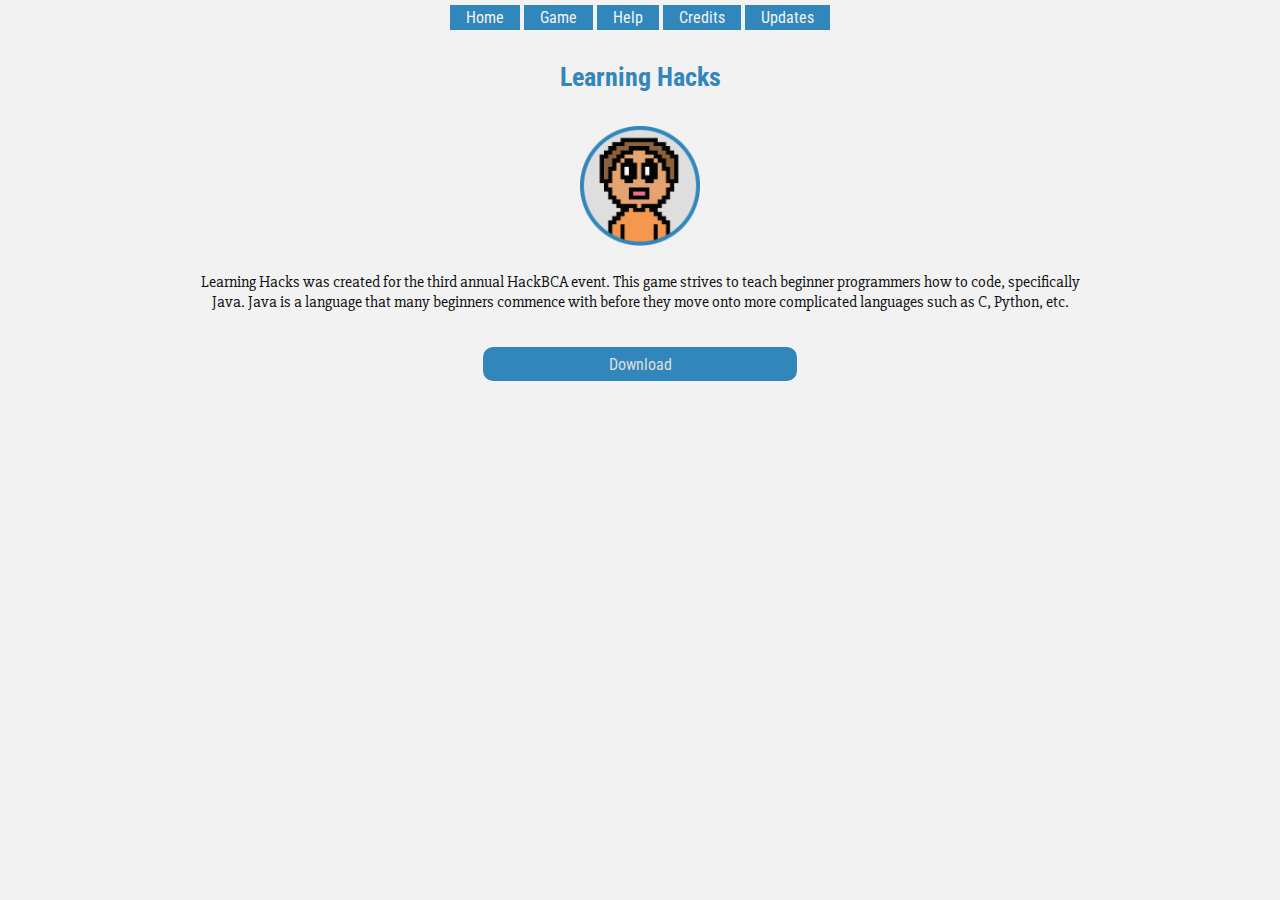
<file: root/index.html>
<!DOCTYPE html>
<html>
    <head>
        <link rel="stylesheet" type="text/css" href="../styles/stylesheet.css"/>
        <link rel="stylesheet" type="text/css" href="../styles/navigation.css"/>
        <link href='https://fonts.googleapis.com/css?family=Slabo+27px' rel='stylesheet' type='text/css'>
        <link href='https://fonts.googleapis.com/css?family=Roboto+Condensed' rel='stylesheet' type='text/css'>
    </head>
    
    <body>
            <ul id = "navigation">
               <li><a href = "../root/index.html">Home</a></li>
               <li><a href = "../root/game.html">Game</a></li>
               <li><a href = "../root/help.html">Help</a></li>
               <li><a href = "../root/credits.html">Credits</a></li>
               <li><a href = "../root/updates.html">Updates</a></li>

            </ul>
        
        <h4 class = "title">Learning Hacks</h4>
        
        <h2><img src="../resources/Logo.png"  height="120" width = "auto"></h2>
        
        <p class = "text">Learning Hacks was created for the third annual HackBCA event. This game strives to teach beginner programmers how to code, specifically Java. Java is a language that many beginners commence with before they move onto more complicated languages such as C, Python, etc.  
        </p>
        
        <br/>
        <a id = "download" href = "../resources/Logo.png" download>
            Download
        </a>
        
    </body>
    
</html>
</file>
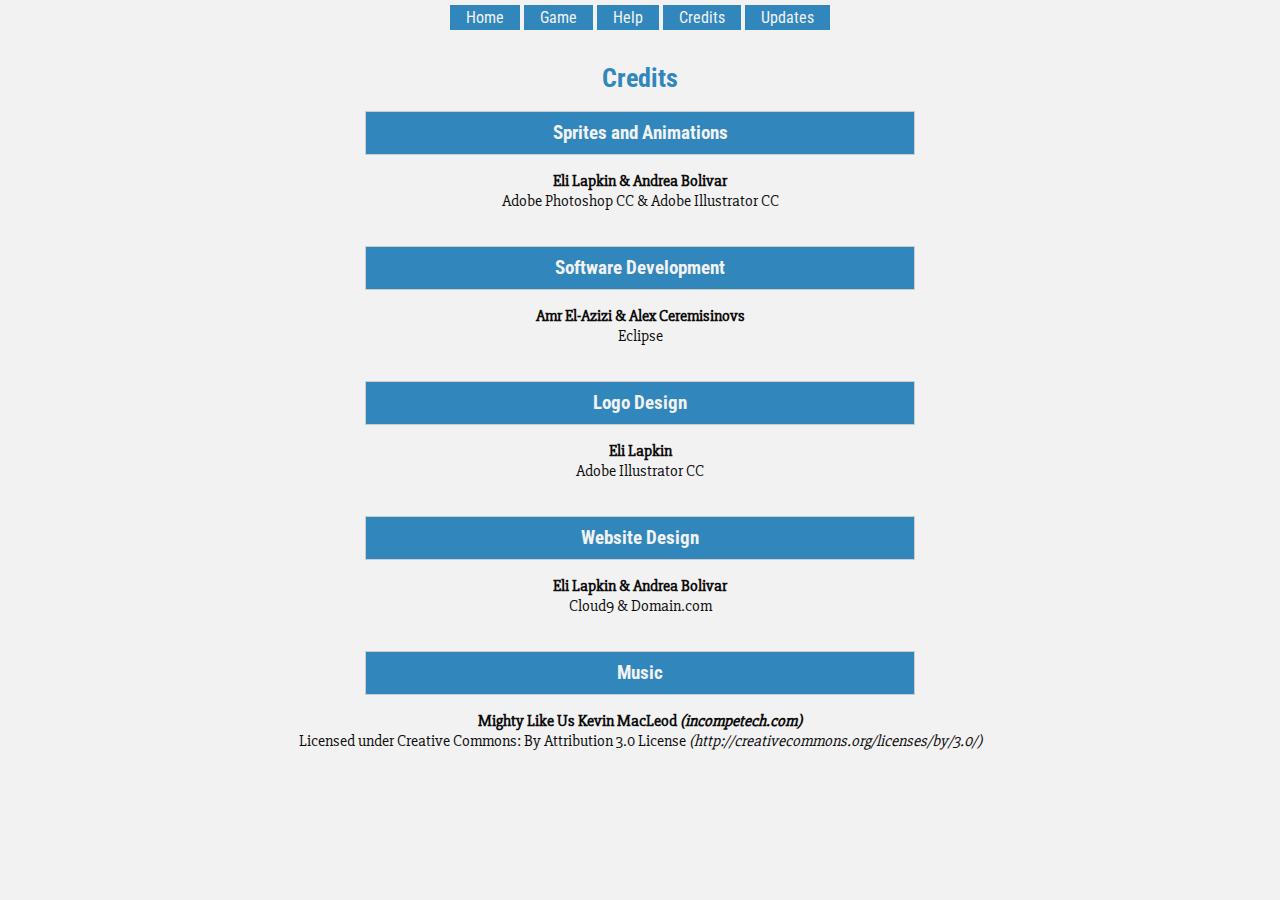
<file: root/credits.html>
<!DOCTYPE html>
<html>
    <head>
        <link rel="stylesheet" type="text/css" href="../styles/stylesheet.css"/>
        <link rel="stylesheet" type="text/css" href="../styles/navigation.css"/>
        <link href='https://fonts.googleapis.com/css?family=Slabo+27px' rel='stylesheet' type='text/css'>
        <link href='https://fonts.googleapis.com/css?family=Roboto+Condensed' rel='stylesheet' type='text/css'>
        
    </head>
    
    <body>
        
            <ul id = "navigation">
               <li><a href = "../root/index.html">Home</a></li>
               <li><a href = "../root/game.html">Game</a></li>
               <li><a href = "../root/help.html">Help</a></li>
               <li><a href = "../root/credits.html">Credits</a></li>
               <li><a href = "../root/updates.html">Updates</a></li>
            </ul>
            </br>
            <h1 class = "title">Credits</h1>
            <ul>
                <li>
                    <h3 class = "creditHeader">Sprites and Animations</h3>
                    <p><b>Eli Lapkin & Andrea Bolivar</b></br>Adobe Photoshop CC & Adobe Illustrator CC</p>
                </li>
                </br> 
                <li>
                    <h3 class="creditHeader">Software Development</h3>
                    <p><b>Amr El-Azizi & Alex Ceremisinovs</b></br>Eclipse</p>
                </li>
                </br> 
                <li>
                    <h3 class = "creditHeader">Logo Design</h3>
                    <p><b>Eli Lapkin</b></br>Adobe Illustrator CC</p>
                </li>
                </br> 
                <li>
                    <h3 class = "creditHeader">Website Design</h3>
                    <p><b>Eli Lapkin & Andrea Bolivar</b></br>Cloud9 & Domain.com</p>
                </li>
                </br>             
                <li>
                    <h3 class="creditHeader">Music</h3>
                    <p><b>Mighty Like Us Kevin MacLeod <i>(incompetech.com)</i></b></br>Licensed under Creative Commons: By Attribution 3.0 License <i>(http://creativecommons.org/licenses/by/3.0/)</p>
                </li>
            </ul>
            
        
        <br/>
        
    </body>
    
</html>
</file>
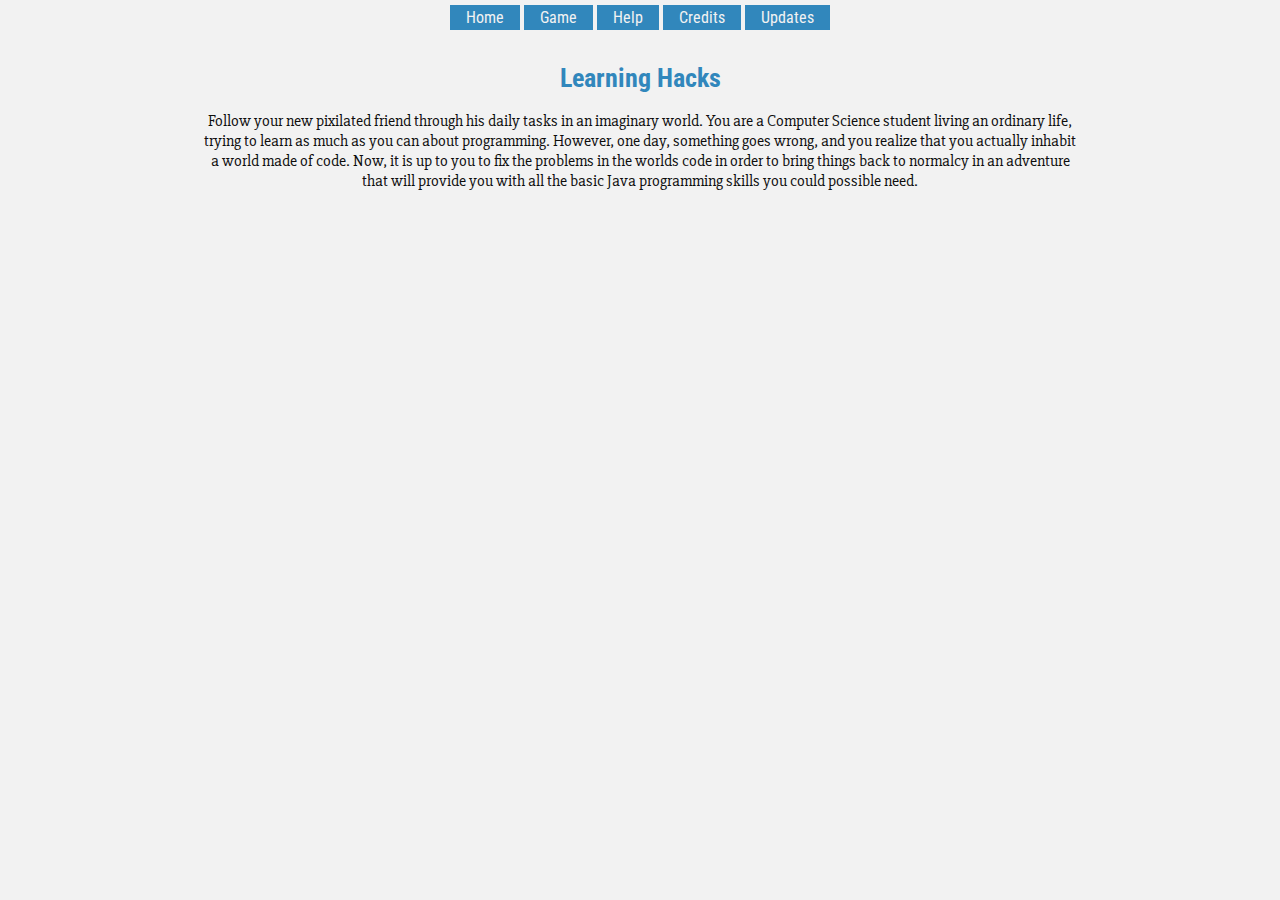
<file: root/game.html>
<!DOCTYPE html>
<html>
    <head>
        <link rel="stylesheet" type="text/css" href="../styles/stylesheet.css"/>
        <link rel="stylesheet" type="text/css" href="../styles/navigation.css"/>

        <link href='https://fonts.googleapis.com/css?family=Slabo+27px' rel='stylesheet' type='text/css'>
        <link href='https://fonts.googleapis.com/css?family=Roboto+Condensed' rel='stylesheet' type='text/css'>
    </head>
    
    <body>
        <ul>
               <li><a href = "../root/index.html">Home</a></li>
               <li><a href = "../root/game.html">Game</a></li>
               <li><a href = "../root/help.html">Help</a></li>
               <li><a href = "../root/credits.html">Credits</a></li>
               <li><a href = "../root/updates.html">Updates</a></li>
        </ul>
        </br> 
        <h1 class="title"><stronger>Learning Hacks</stronger></h1>
        <p>Follow your new pixilated friend through his daily tasks in an imaginary world.
        You are a Computer Science student living an ordinary life, trying to learn as much as you can about programming.
        However, one day, something goes wrong, and you realize that you actually inhabit a world made of code.
        Now, it is up to you to fix the problems in the worlds code in order to bring things back to normalcy
        in an adventure that will provide you with all the basic Java programming skills you could possible need.</p>
        
    </body>
    
</html>
</file>
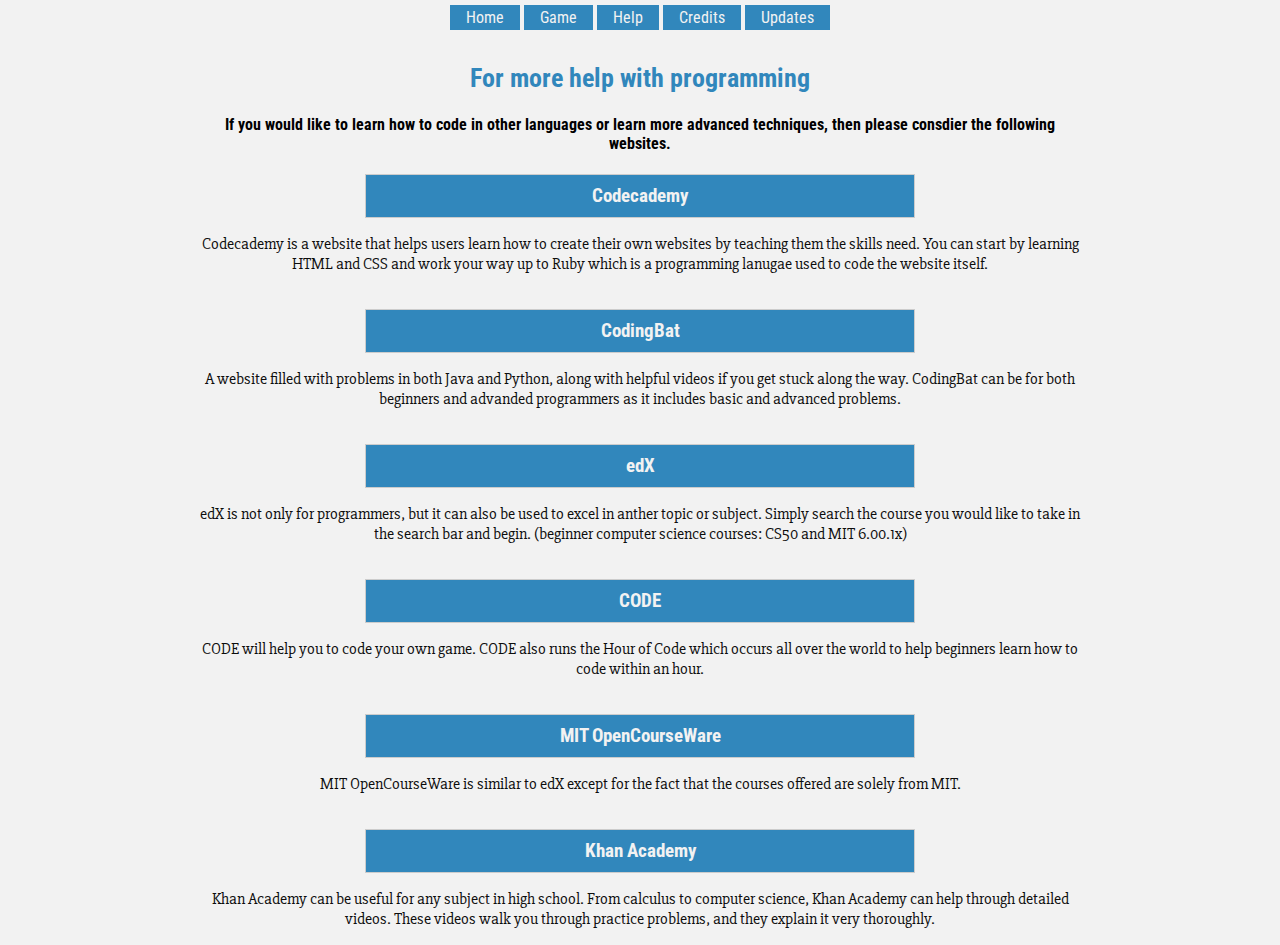
<file: root/help.html>
<!DOCTYPE html>
<html>
    <head>
        <link rel="stylesheet" type="text/css" href="../styles/stylesheet.css"/>
        <link rel="stylesheet" type="text/css" href="../styles/navigation.css"/>

        <link href='https://fonts.googleapis.com/css?family=Slabo+27px' rel='stylesheet' type='text/css'>
        <link href='https://fonts.googleapis.com/css?family=Roboto+Condensed' rel='stylesheet' type='text/css'>
    </head>
    
    <body>
        <ul>
               <li><a href = "../root/index.html">Home</a></li>
               <li><a href = "../root/game.html">Game</a></li>
               <li><a href = "../root/help.html">Help</a></li>
               <li><a href = "../root/credits.html">Credits</a></li>
               <li><a href = "../root/updates.html">Updates</a></li>
        </ul>
        </br> 
        <h1 class="title"><stronger>For more help with programming</stronger></h1>
        <h4 id="help">If you would like to learn how to code in other languages or learn more advanced techniques, then please consdier the following websites. </h4>
        <ul>
            <li><h3 class = "creditHeader"><a href="https://www.codecademy.com">Codecademy</a></h3>
                <p>Codecademy is a website that helps users learn how to create their own websites by teaching them the skills need. You can start by learning HTML and CSS and work your way up to Ruby which is a programming lanugae used to code the website itself.</p>
            </li></br> 
            <li><h3 class = "creditHeader"><a href="http://codingbat.com">CodingBat</a></h3>
                <p>A website filled with problems in both Java and Python, along with helpful videos if you get stuck along the way. CodingBat can be for both beginners and advanded programmers as it includes basic and advanced problems.</p>
            </li></br> 
            <li><h3 class = "creditHeader"><a href="https://www.edx.org">edX</a></h3>
                <p>edX is not only for programmers, but it can also be used to excel in anther topic or subject. Simply search the course you would like to take in the search bar and begin. (beginner computer science courses: CS50 and MIT 6.00.1x)</p>
            </li></br> 
            <li><h3 class = "creditHeader"><a href="https://code.org/learn">CODE</a></h3>
                <p>CODE will help you to code your own game. CODE also runs the Hour of Code which occurs all over the world to help beginners learn how to code within an hour.</p>
            </li></br> 
            <li><h3 class = "creditHeader"><a href="http://ocw.mit.edu/index.htm">MIT OpenCourseWare</a></h3>
                <p>MIT OpenCourseWare is similar to edX except for the fact that the courses offered are solely from MIT.</p>
            </li></br>             
            <li><h3 class = "creditHeader"><a href="https://www.khanacademy.org">Khan Academy</a></h3>
                <p>Khan Academy can be useful for any subject in high school. From calculus to computer science, Khan Academy can help through detailed videos. These videos walk you through practice problems, and they explain it very thoroughly.</p>
            </li>
        </ul>
    </body>
</html>
</file>
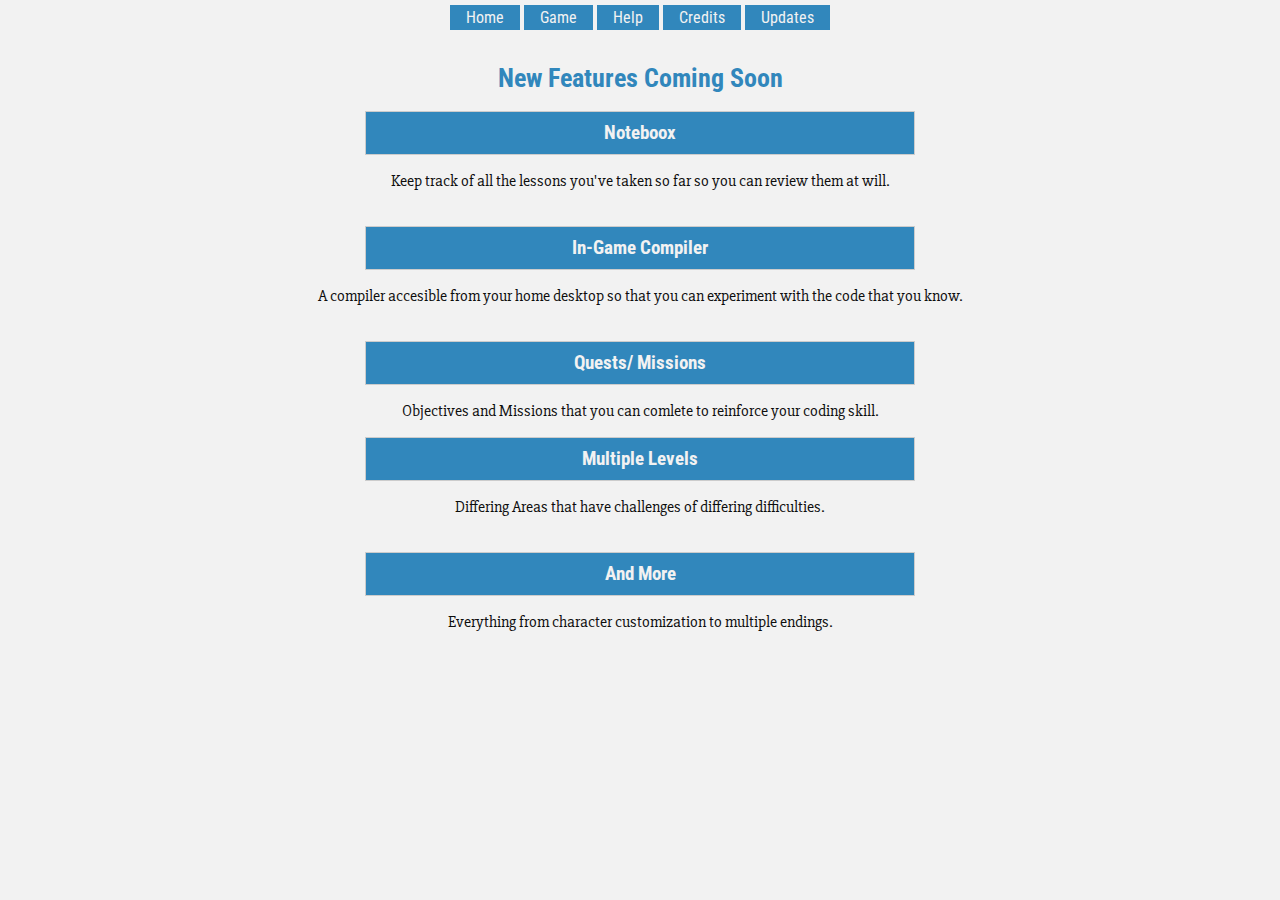
<file: root/updates.html>
<!DOCTYPE html>
<html>
    <head>
        <link rel="stylesheet" type="text/css" href="../styles/stylesheet.css"/>
        <link rel="stylesheet" type="text/css" href="../styles/navigation.css"/>

        <link href='https://fonts.googleapis.com/css?family=Slabo+27px' rel='stylesheet' type='text/css'>
        <link href='https://fonts.googleapis.com/css?family=Roboto+Condensed' rel='stylesheet' type='text/css'>
    </head>
    
    <body>
        <ul>
               <li><a href = "../root/index.html">Home</a></li>
               <li><a href = "../root/game.html">Game</a></li>
               <li><a href = "../root/help.html">Help</a></li>
               <li><a href = "../root/credits.html">Credits</a></li>
               <li><a href = "../root/updates.html">Updates</a></li>
        </ul>
        </br> 
        <h1 class="title"><stronger>New Features Coming Soon</stronger></h1>
        <ul>
                <li>
                    <h3 class = "creditHeader">Noteboox</h3>
                    <p>Keep track of all the lessons you've taken so far so you can review them at will.</p>
                </li>
                </br> 
                <li>
                    <h3 class="creditHeader">In-Game Compiler</h3>
                    <p>A compiler accesible from your home desktop so that you can experiment with the code that you know.</p></p>
                </li>
                </br> 
                <li>
                    <h3 class = "creditHeader">Quests/ Missions</h3>
                    <p>Objectives and Missions that you can comlete to reinforce your coding skill.</p>
                </li
                </br> 
                <li>
                    <h3 class = "creditHeader">Multiple Levels</h3>
                    <p>Differing Areas that have challenges of differing difficulties.</p>
                </li>
                </br>             
                <li>
                    <h3 class="creditHeader">And More</h3>
                    <p>Everything from character customization to multiple endings.</p>
                </li>
            </ul>
        
    </body>
    
</html>
</file>
<file: styles/stylesheet.css>
body {
    font-family: 'Roboto Condensed', sans-serif;
    text-align: center;
    padding-left: 15%;
    padding-right: 15%;
    background-color:#F2F2F2;
}

.title {
    color:#3187BC;
    font-size:1.625em;
}

#help{
    color: #000000;
}

#left {
    color:#3187BC; /* logo blue */
    font-size: 1em;
    text-align: left;
}


#download {
    background-color: #3187BC;
    border: none;
    color: #DEDEDE;
    padding: 0.469em 2em;
    text-align: center;
    text-decoration: none;
    font-family: 'Roboto Condensed', sans-serif;
    display: inline-block;
    font-size: 1em;
    border-radius: 0.625em;
    width: 15.625em;
}

#download:hover {
    background-color: #5DA7D5; /* Lighter Blue */
    color: #808080; /* Darker Grey */
}

p {
    font-family: 'Slabo 27px', serif;
    color: #0d0d0d;
    
}

.mainbody{
    padding-left: 3.125em;
    padding-right: 3.125em;
}

.creditHeader {
    border: solid 1px #CCCCCC;
	background-color: #3187BC;
	margin: auto;
    width: 60%;
    padding: 10px;
    color:#f2f2f2;
}
.bullets {
    border: solid 1px #CCCCCC;
	background-color: #3187BC;
	margin: auto;
    width: 60%;
    padding: 10px;
}
</file>
<file: styles/navigation.css>
ul {
    list-style-type: none;
    margin: 0;
    padding: 0;
    text-decoration: none;
}

ul li { 
    display: inline;
}

ul li a {
    text-decoration: none;
    padding: .2em 1em;
    color: #F2F2F2;
    background-color: #3187BC;
}
</file>
